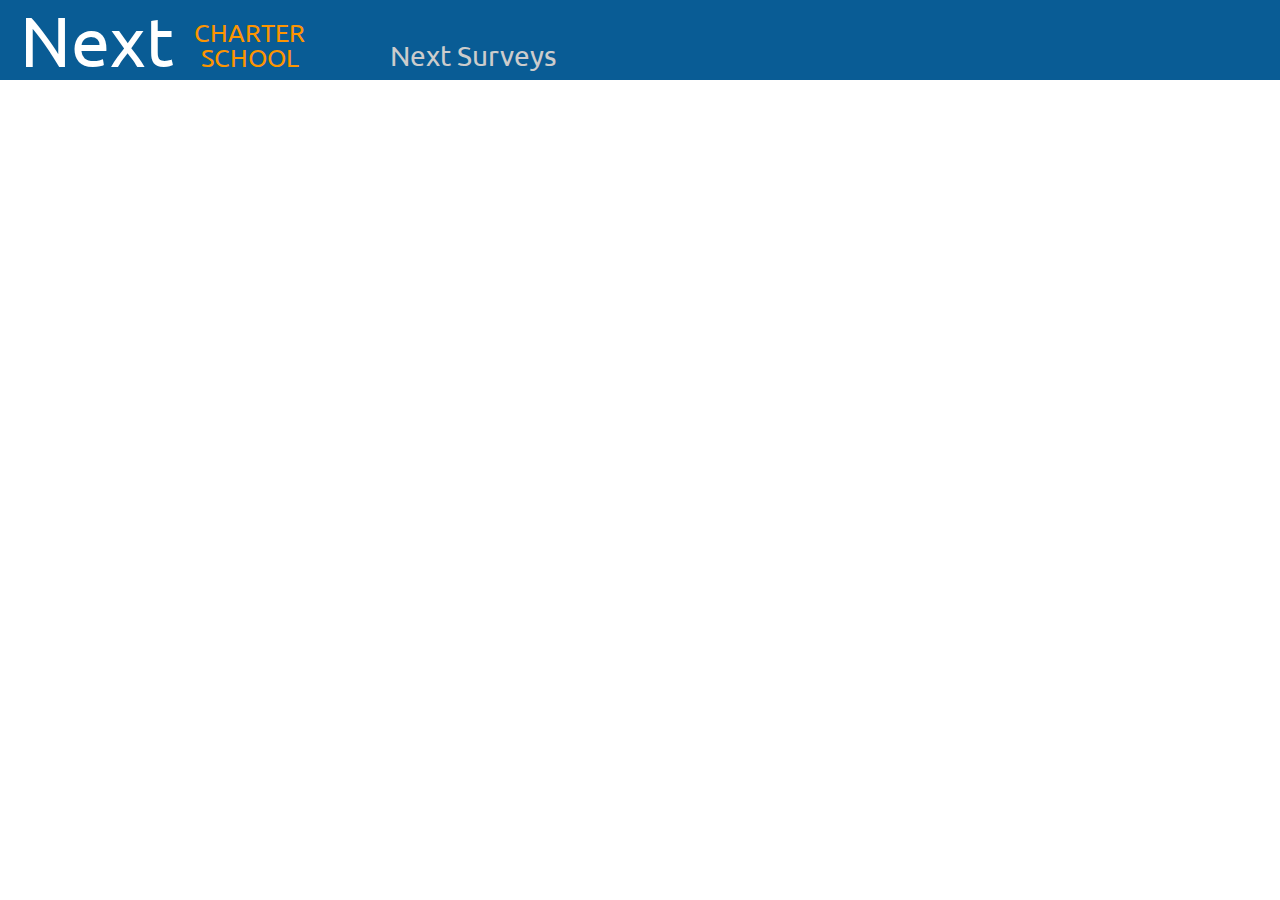
<file: index.html>
<!DOCTYPE html>
<html>
    <head>
        <title>Next Charter School Survey</title>
        <meta charset="UTF-8">
        <meta name="viewport" content="width=device-width, initial-scale=1">
        <link href="css/bootstrap.css" rel="stylesheet">
        <link rel="stylesheet" type="text/css" href="http://fonts.googleapis.com/css?family=Ubuntu:regular,bold&subset=Latin">
        <link href="css/banner.css" rel="stylesheet">
    </head>
    <body style="font-family: Ubuntu, sans-serif">
        <div class="bannerwrapper">   
            <div class="nextTitle"> 
                <span class="singleline">Next</span>
                <div class="doubleline">
                    <span>CHARTER</span>
                     <span>SCHOOL</span>
                </div>
                <div class="pageInfoHolder" style="padding-bottom: 9px;">
                    <span>Next Surveys</span>
                </div>
            </div>    
        </div>
        <br>
        
        <div class="container-fluid">
            <ul style="margin-bottom: 0; padding: 0; list-style-type: none" data-bind="foreach: surveys">
                <li style="vertical-align: bottom; padding-left: 9px;">
                    <span style="font-size:27px" data-bind="text: surveyName"></span>&nbsp;&nbsp; 
                    <span style="font-size:18px;" data-bind="text: surveyDescription"></span> &nbsp;&nbsp;
                    <!--<a title="Start Survey" style="cursor:pointer" data-bind="click: function() { $parent.openSurvey($data); }, text: 'Begin Survey'"></a>-->
                    <a style="font-size:18px;" data-bind="attr: { href: 'survey.html?surveyId=' + surveyId() + '&surveyName=' + surveyName()}"><span data-bind="text: 'Begin Survey'"> </span></a>
                </li>
            </ul>
        </div>
        <script type='text/javascript' src='js/jquery/jquery-2.1.0-min.js'></script>
        <script type='text/javascript' src="js/knockout/knockout-3.1.0-min.js"></script>
        <script type='text/javascript' src="js/bootstrap.min.js"></script> 
        <script type='text/javascript' src="js/local/surveyList.js"></script> 
    </body>
</html>
</file>
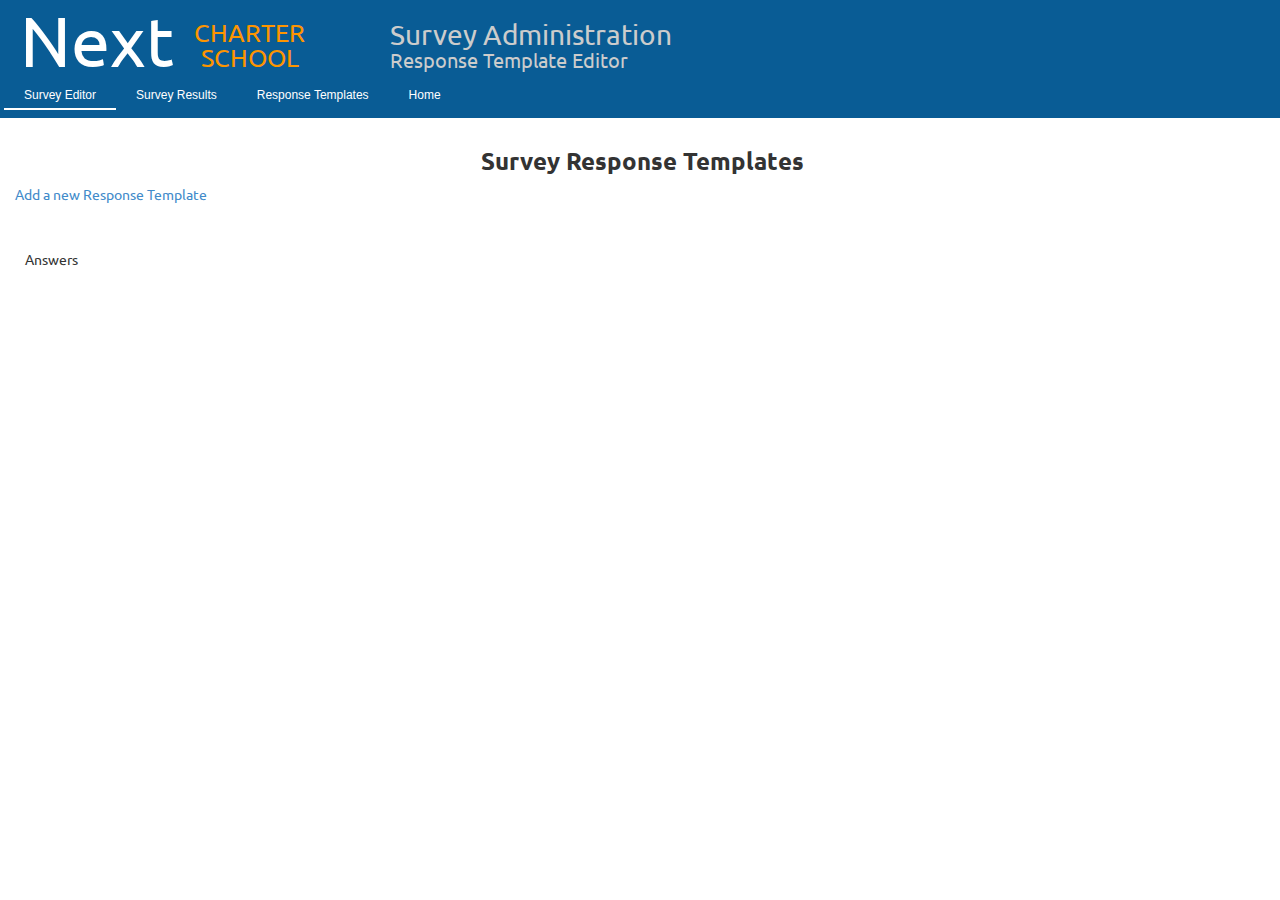
<file: admin/responseTemplate.html>
<!DOCTYPE html>
<html>
    <head>
        <meta http-equiv="content-type" content="text/html; charset=UTF-8">
        <title>Next Survey Response Templates</title>
        <link href="../css/bootstrap.css" rel="stylesheet">
        <link rel="stylesheet" type="text/css" href="http://fonts.googleapis.com/css?family=Ubuntu:regular,bold&subset=Latin">
        <link href="../css/responseTemplate.css" rel="stylesheet">
        <link href="../css/banner.css" rel="stylesheet">
        <link href="../css/menu.css" rel="stylesheet">
    </head>
    <body style="font-family: Ubuntu, sans-serif">
        <div class="bannerwrapper">   
            <div class="nextTitle"> 
                <span class="singleline">Next</span>
                <div class="doubleline">
                    <span>CHARTER</span>
                    <span>SCHOOL</span>
                </div>
                <div class="pageInfoHolder">
                    <span>Survey Administration</span>
                    <span style="font-size: 20px;">Response Template Editor</span>
                </div>
            </div>    
        </div>

        <div id="sse1">
            <div id="sses1">
                <ul>
                    <li><a href="questions.html?menu=1&skin=2&p=Survey-Editor">Survey Editor</a></li>
                    <li><a href="surveyResults.html?menu=1&skin=2&p=Survey-Results">Survey Results</a></li>
                    <li><a href="responseTemplate.html?menu=1&skin=2&p=Response-Templates">Response Templates</a></li>
                    <li><a href="../index.html">Home</a></li>
                </ul>
            </div>
        </div>


        <div style="padding-left:10px;">
            <h3 style="text-align: center">Survey Response Templates</h3>
            <a href="#" data-bind="click: addResponseTemplate">Add a new Response Template</a> <br><br>   
            <ul style="margin-bottom: 0; padding: 0; list-style-type: none" data-bind="foreach: answerTemplates">
                <li style="vertical-align: bottom">
                    <a title="delete response template" style="cursor:pointer" data-bind="click: $parent.deleteResponseTemplate"><img style="vertical-align: bottom" src="../icons/delete.png" height="15" width="24" alt="Delete answer template"></a>
                    &nbsp;&nbsp;
                    <a title="edit response template name" style="cursor:pointer" data-bind="click: $parent.editResponseTemplate"><img style="vertical-align: bottom" src="../icons/edit.png" height="15" width="24" alt="Edit answer template"></a>
                    &nbsp;&nbsp;
                    <a title="load response template" style="cursor:pointer" data-bind="click: function() { $parent.loadResponseTemplate($data); }, text: answerTemplateName"></a>
                </li>
            </ul>
            <br/>
            <div id="main">
                <span data-bind="text: currentTemplateName"></span>
                <div class="container" data-bind="sortable: { data: answers, afterMove: saveAnswers }, visible: currentTemplateId">
                    <!-- leading comment -->
                    <div class="item">
                        <span data-bind="visible: !$root.isResponseSelected($data)">
                            <a href="#" title="Edit answer or drag and drop to reorder" data-bind="text: answerText, click: $root.selectedResponse"></a>
                        </span>
                        <span data-bind="visibleAndSelect: $root.isResponseSelected($data)">
                            <input data-bind="value: answerText, event: { blur: $root.clearResponse }" />
                        </span>  
                    </div>
                </div>
                <a href="#" data-bind="click: addResponse, visible: currentTemplateId">Add Answer</a>
            </div>
        </div>

        <script type='text/javascript' src='../js/jquery/jquery-2.1.0-min.js'></script>
        <script type="text/javascript" src="../js/jquery-ui/jquery-ui.js"></script>
        <script type='text/javascript' src="../js/knockout/knockout-3.1.0-min.js"></script>
        <script type='text/javascript' src="../js/knockout/knockout-sortable-min.js"></script>
        <script type='text/javascript' src="../js/local/admin/responseTemplate.js"></script> 
        <script type='text/javascript' src="../js/local/admin/menu.js"></script>         
    </body>
</html>
</file>
<file: css/banner.css>
.bannerwrapper {
    background: #095c95;
    color: #fff;
    width: 100%;
    height: 80px;
    padding: 0px;
    margin: 0px;
}

.nextTitle {
    font-family: Ubuntu;
    background: #095c95;
    color: #fff;
    //width: 200px;
    height: 80px;
    padding: 10px;
    padding-top: 0px;
    padding-bottom: 0px;
    display: table;
    margin: 0px;
}

.singleline {
    font-size: 70px;
    line-height: 50px;
    display: table-cell;
    vertical-align: middle;
    text-align: center;    
    padding-left: 10px;
    padding-right: 10px;
    padding-top: 0px;
    padding-bottom: 0px;
    margin: 0px;
}

.doubleline {  
    color: #fd9500;
    display: table-cell;
    vertical-align: middle;
    text-align: center;    
    font-size: 25px;
    line-height: 25px;
    padding-left: 10px;
    padding-right: 10px;
    padding-top: 10px;
    padding-bottom: 0px;
    margin: 0px;
}

.doubleline > span {
    display: block;
    text-align: center;
}

.pageInfoHolder {  
    color: #cccccc;
    display: table-cell;
    vertical-align: bottom;
    text-align: left;    
    font-size: 28px;
    line-height: 20px;
    padding-left: 75px;
    margin: 0px;
    //padding-right: 20px;
    //padding-top: 10px;
}

.pageInfoHolder > span {
    display: block;
    text-align: left;
    padding-bottom: 5px;
}
</file>
<file: css/responseTemplate.css>
/* 
    Created on : Apr 3, 2014, 12:26:58 PM
    Author     : Alan Jordan
*/

body {
    font-family: arial;
}

h3 {
    text-align: left;
    font-weight: bold;
}

div {
    padding: 5px;
    margin: 5px;
    //border: black 1px solid;
}

p, a {
    //font-size: .9em;
}

.ko_container {
    width: 225px;
    min-height: 50px;
    background-color: #AAA;
}

.item {
    background-color: #DDD;
    cursor: move;
    text-align: center;
}

.item input {
    width: 175px;
}

#main {
    float: left;
    width: 250px;
    margin-top: 0px;
}

#main ul {
    padding-bottom: 10px;
}
</file>
<file: css/menu.css>
/* 
    Created on : Apr 21, 2014, 9:27:09 AM
    Author     : aljordan
*/

#sse1
{
    /*You can decorate the menu's container, such as adding background images through this block*/
    background-color: #095c95;
//    height: 38px;
    height: 38px;
    padding: 0px;
    width: 100%;
    margin: 0px;

    //border-radius: 0px;
}
#sses1
{
    //margin:0 auto;/*This will make the menu center-aligned. Removing this line will make the menu align left.*/
    width: 100%;
    padding: 0px;
    margin: 0px;
}
#sses1 ul 
{ 
    position: relative;
    list-style-type: none;
    float:left;
    padding:0;margin:0;
    padding-left: 4px;
    padding-right: 4px;
//    padding: 15px;
//    border-radius: 3px;
//    border-bottom:solid 1px #6C0000;
}
#sses1 li
{
    float:left;
    list-style-type: none;
    padding:0;margin:0;background-image:none;
    
}
/*CSS for background bubble*/
#sses1 li.highlight
{
//    background-color:#800;
    background-color:#ffffff;
    top: 28px;
    height:2px;
//    top:36px;
//    border-bottom:solid 1px #C00;
    z-index: 1;
    position: absolute;
    overflow:hidden;
//    margin-left: 4px;
}
#sses1 li a
{
    height:30px;
    padding-top: 8px;
    margin: 0 20px;/*used to adjust the distance between each menu item. Now the distance is 20+20=40px.*/
    color: #fff;
    font: normal 12px arial;
    text-align: center;
    text-decoration: none;
    float: left;
    display: block;
    position: relative;
    z-index: 2;
}
</file>
